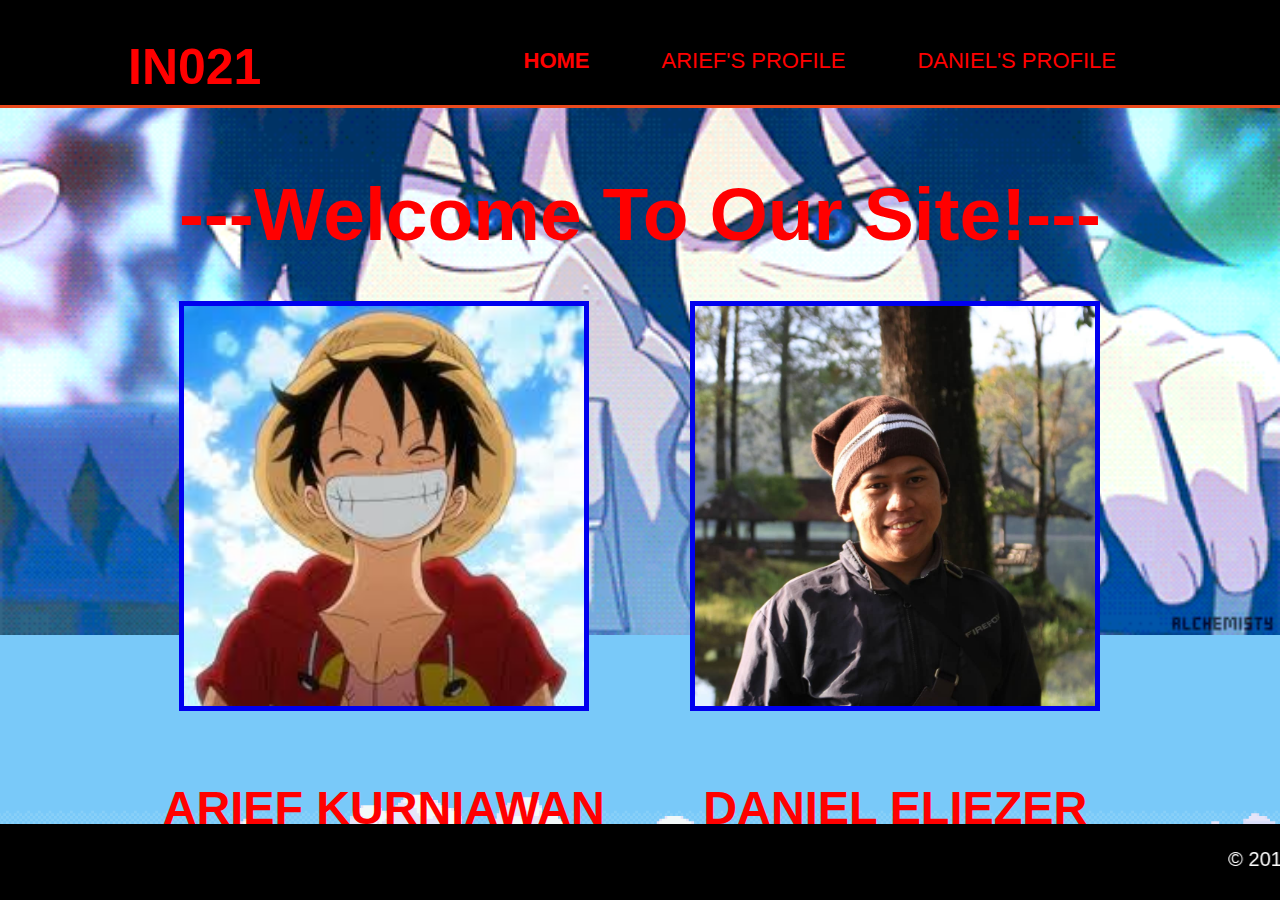
<file: Files/index.html>
<!DOCTYPE html>
<html>
	<head>
		<meta charset="utf-8">
		<meta name="viewport" content="width=device-width">
		<meta name="description" content="Our Hobbies">
		<meta name="Author" content="Arief Kurniawan and Daniel Eliezer">
		<title>Our Hobbies</title>
		<link rel="stylesheet" href="MAIN_CSS.css">
		<link rel="icon" type="image/gif" href="../Image/animated_favicon1.gif">
	</head>
<body>
	<header>
		<div class="container">
			<div id="branding">
				<h1><span class="highlight">IN021</span></h1>
			</div>
			<nav>
				<ul>
					<li class="current"><a href="index.html">Home</a></li>
					<li><a href="Arief_Profile_Page.html">Arief's Profile</a></li>
					<li><a href="Daniel_Profile_Page.html">Daniel's Profile</a></li>
				</ul>
			</nav>
		</div>
	</header>

	<section id="showcase">
		<div class="container">
			<h1>---Welcome To Our Site!--- </h1>
		</div>

	<section id="boxes">
		<div class="container">

			<div class="box">
				<a href="Arief_Profile_Page.html"><img src="../Image/Luffy.jpg" width="200px" height="400px" border="5px" ></a>
				<h3>ARIEF KURNIAWAN</h3>
			</div>

			<div class="box">
				<a href="Daniel_Profile_Page.html"><img src="../Image/daniel.jpg" width="200px" height="400px" border="5px"></a>
				<h3>DANIEL ELIEZER</h3>
			</div>
		</div>
	</section>

	<footer>
		<marquee><p> &copy; 2018. This site is created by Arief and Daniel  </p></marquee>
	</footer>

</body>
</html>
</file>
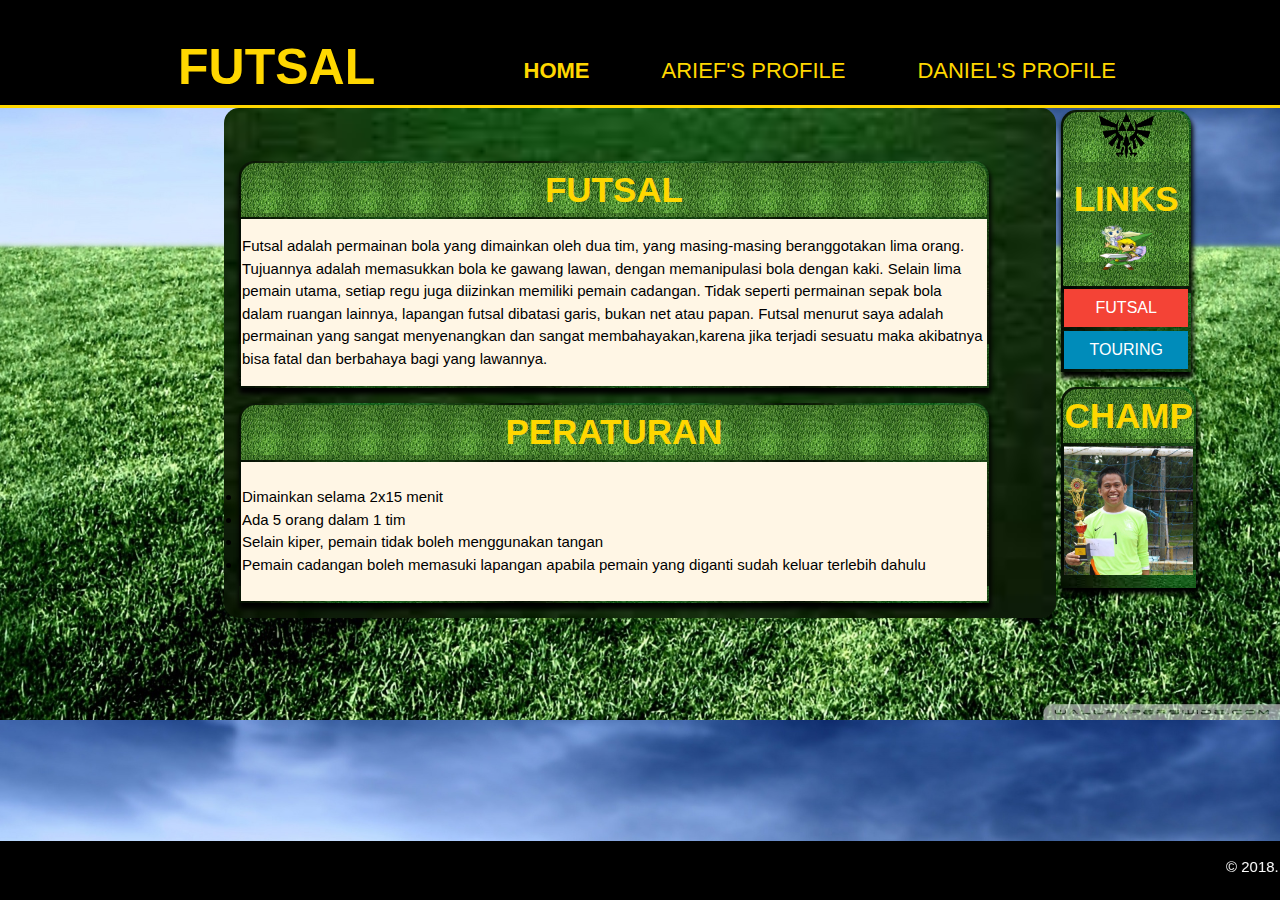
<file: Files/Daniel_Futsal.html>
<!DOCTYPE html>
<html>
<head>
	<meta charset="utf-8">
	<meta name="viewport" content="width=device-width">
	<meta name="description" content="Our Hobbies">
	<meta name="Author" content="Arief Kurniawan and Daniel Eliezer">
	<title>Our Hobbies</title>
	<link rel="stylesheet" href="Futsal.css">
	<link rel="icon" type="image/gif" href="../Image/animated_favicon1.gif">
</head>
<body>
<header>
 <div class="container">
			<div id="branding">
				<h1><span class="highlight"><img width="50px" height="50px" src="../Image/soccerballicon.png">FUTSAL</span></h1>
			</div>
			<nav>
				<ul>
					<li class="current"><a href="index.html">Home</a></li>
					<li><a href="Arief_Profile_Page.html">Arief's Profile</a></li>
					<li><a href="Daniel_Profile_Page.html">Daniel's Profile</a></li>
				</ul>
			</nav>
		</div>
</header>

<div class="wrapper">
	<div class="grid-container">
		<div class="Grid_Utama">
			<content>
				<p><br/></p>
				<table class="Main_Character" width="750px" height="200px">
					<th colspan="3">FUTSAL</th>
					<tr>
						<td><p>
							Futsal adalah permainan bola yang dimainkan oleh dua tim, yang masing-masing beranggotakan lima orang. Tujuannya adalah memasukkan bola ke gawang lawan, dengan memanipulasi bola dengan kaki. Selain lima pemain utama, setiap regu juga diizinkan memiliki pemain cadangan. Tidak seperti permainan sepak bola dalam ruangan lainnya, lapangan futsal dibatasi garis, bukan net atau papan. Futsal menurut saya adalah permainan yang sangat menyenangkan dan sangat membahayakan,karena jika terjadi sesuatu maka akibatnya bisa fatal dan berbahaya bagi yang lawannya.
						</p></td>
					</tr>
				</table>
				<table class="Main_Character" width="750px" height="200px">
					<th colspan="3">PERATURAN</th>
					<tr>
						<td><p><ul>
							<li>Dimainkan selama 2x15 menit</li>
							<li>Ada 5 orang dalam 1 tim</li>
							<li>Selain kiper, pemain tidak boleh menggunakan tangan</li>
							<li>Pemain cadangan boleh memasuki lapangan apabila pemain yang diganti sudah keluar terlebih dahulu</li>
						</ul>
							


						</p></td>
					</tr>
				</table>
			</content>
		</div>

		<div class="Grid_Deskripsi">
			<aside>

				<table width="80%" height="5%">
					<th><img src="../Image/iconlink.png" width="55px" height="45px">LINKS<img src="../Image/link.png" width="55px" height="45px"></th>
					<tr><td><a hre="Daniel_Futsal.html"><button class="button">FUTSAL</button></a></td></tr>
					<tr><td><a href="Daniel_Touring.html"><button class="button button2">TOURING</button></a></td></tr>
	
			
				</table>

				<table width="80%" height="25%">
					<th>CHAMP</th>
					<tr>
						<td align="justify"><b><font size="5px" color="black">
							<img src="../Image/danielfutsal.jpg" width="100%" height="50%px"></font></b>
						</td>
					</tr>
				</table>
			</aside>
		</div>
	</div>
</div>

<footer>
			<marquee><p>&copy; 2018. This site is created by Arief and Daniel   </p></marquee>
		</footer>
</body>
</html>
</file>
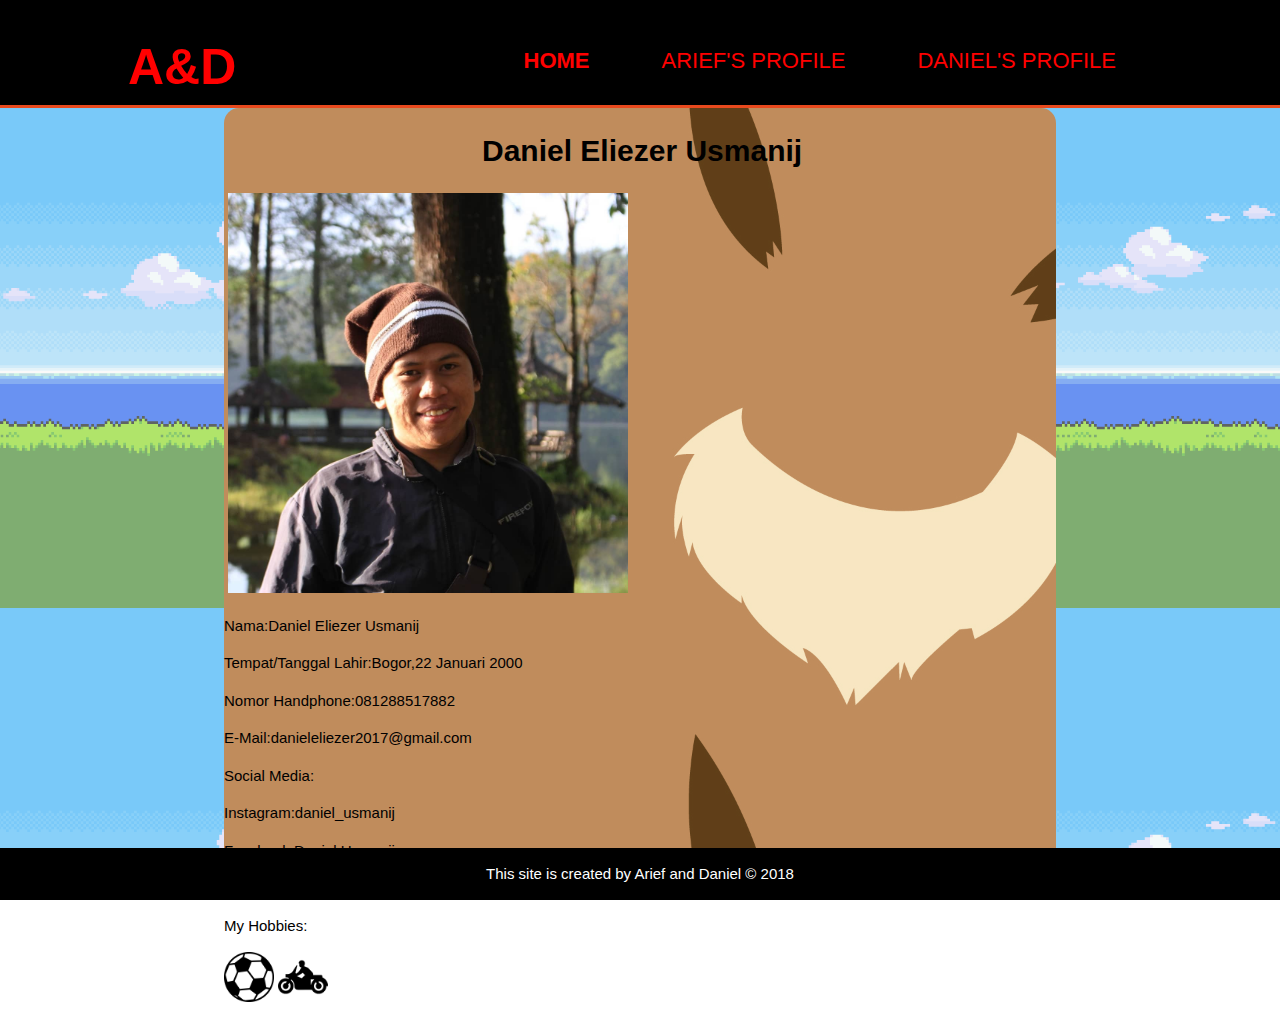
<file: Files/Daniel_Profile.html>
<!DOCTYPE html>
<html>
	<head>
		<meta charset="utf-8">
		<meta name="viewport" content="width=device-width">
		<meta name="description" content="Our Hobbies">
		<meta name="Author" content="Arief Kurniawan and Daniel Eliezer">
		<title>Our Hobbies</title>
		<link rel="stylesheet" href="MAIN_CSS.css">
	</head>
<body>
	<header>
		<div class="container">
			<div id="branding">
				<h1><span class="highlight">A&D</span></h1>
			</div>
			<nav>
				<ul>
					<li class="current"><a href="Home_Page.html">Home</a></li>
					<li><a href="Arief_Profile_Page.html">Arief's Profile</a></li>
					<li><a href="Daniel_Profile_Page.html">Daniel's Profile</a></li>
				</ul>
			</nav>
		</div>
	</header>
	<div class="wrapper">
		<aside>
				<h1 align="center">Daniel Eliezer Usmanij</h1>
				<img src="../Image/daniel.jpg" width="400px" height="400px" >
		</aside>
		<content>
			<p>Nama:Daniel Eliezer Usmanij</p>
			<p>Tempat/Tanggal Lahir:Bogor,22 Januari 2000</p>
			<p>Nomor Handphone:081288517882</p>
			<p>E-Mail:danieleliezer2017@gmail.com</p>
			<p>Social Media:</p>
			<p>Instagram:daniel_usmanij</p>
			<p>Facebook:Daniel Usmanij</p>
			<p>Line:goalkeeper22</p>
			<p>My Hobbies:</p>
			<a href="Daniel_Futsal.html"><img src="../Image/soccerballicon.png" width="50px" height="50px"></a>
			<a href="Daniel_Touring.html"><img src="../Image/touringicon.png" width="50px" height="50px"></a>
		</content>

	
	</div>
		<footer>
			<p>This site is created by Arief and Daniel &copy; 2018 </p>
		</footer>
	
</body>
</html>
</file>
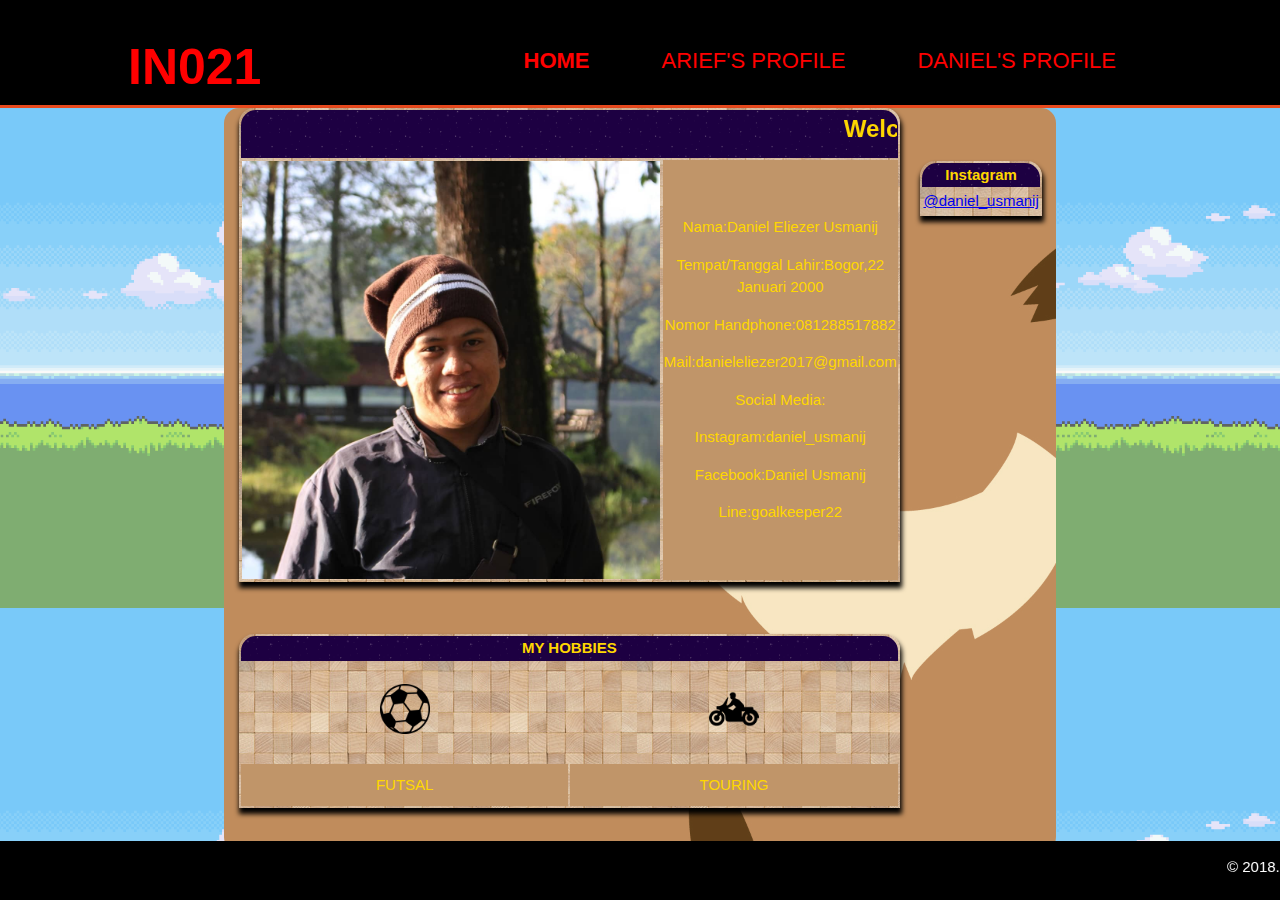
<file: Files/Daniel_Profile_Page.html>
<!DOCTYPE html>
<html>
	<head>
		<meta charset="utf-8">
		<meta name="viewport" content="width=device-width">
		<meta name="description" content="Our Hobbies">
		<meta name="Author" content="Arief Kurniawan and Daniel Eliezer">
		<title>Our Hobbies</title>
		<link rel="stylesheet" href="MAIN_CSS.css">
		<link rel="icon" type="image/gif" href="../Image/animated_favicon1.gif">
	</head>
<body>
	<header>
		<div class="container">
			<div id="branding">
				<h1><span class="highlight">IN021</span></h1>
			</div>
			<nav>
				<ul>
					<li class="current"><a href="index.html">Home</a></li>
					<li><a href="Arief_Profile_Page.html">Arief's Profile</a></li>
					<li><a href="Daniel_Profile_Page.html">Daniel's Profile</a></li>
				</ul>
			</nav>
		</div>
	</header>

	<div class="wrapper">
	<div class="grid-container">
		<div class="Grid_Utama">
			<content id="isi">
				<table class="Profile_Table" width="100%"; height="50%";>
					<th colspan="3" class="PP_Title" height="10px"><font size="5px"> <marquee>Welcome to MY Page!</marquee></font></th>
					<tr>
						<td ><img align="center" src="../Image/daniel.jpg" width="100%" height="50%"></td>
						<td bgcolor="#C09569">
							<font color="gold" size="">
								<center>
								<p>Nama:Daniel Eliezer Usmanij</p>
								<p>Tempat/Tanggal Lahir:Bogor,22 Januari 2000</p>
								<p>Nomor Handphone:081288517882</p>
								<p>Mail:danieleliezer2017@gmail.com</p>
								<p>Social Media:</p>
								<p>Instagram:daniel_usmanij</p>
								<p>Facebook:Daniel Usmanij</p>
								<p>Line:goalkeeper22</p>
							</center>

								
						</td>
					</tr>
				</table>
				<p><br/></p>

				<table class="Anime_Table" width="100%"; height="25%";" >
					
					<th colspan="2">MY HOBBIES</th>
					<tr>
						
						<td align="center"> <a href="Daniel_Futsal.html"><img src="../Image/soccerballicon.png" width="50px" height="50px"></a></td>
						<td align="center"><a href="Daniel_Touring.html"><img src="../Image/touringicon.png" width="50px" height="50px"></a></td>

					</tr>
					<tr class="texttd">
						<td align="center" >FUTSAL</td>
						<td align="center" >TOURING</td>
					</tr>

				</table>

					<p><br/></p>
			</content>
	</div>



		<div class="Grid_Widget1">
			<aside>

				<center>
						<p><br/></p>
				<table>
					<th>Instagram</th>
					<tr>
						<td>
							<a href="https://instawidget.net/v/user/daniel_usmanij" id="link-ba445988282e8a24eb95ba8279e04010c871ff9b619c7f8b8b18118dca75f026">@daniel_usmanij</a>
							<script src="https://instawidget.net/js/instawidget.js?u=ba445988282e8a24eb95ba8279e04010c871ff9b619c7f8b8b18118dca75f026&width=300px"></script>
						</td>
					</tr>
				</table>
					<p><br/></p>
			
			</center>
			</aside>
		</div>

		

		

		
	</div>
	</div>
		<footer>
			<marquee><p>&copy; 2018. This site is created by Arief and Daniel   </p></marquee>
		</footer>
</body>
</html>
</file>
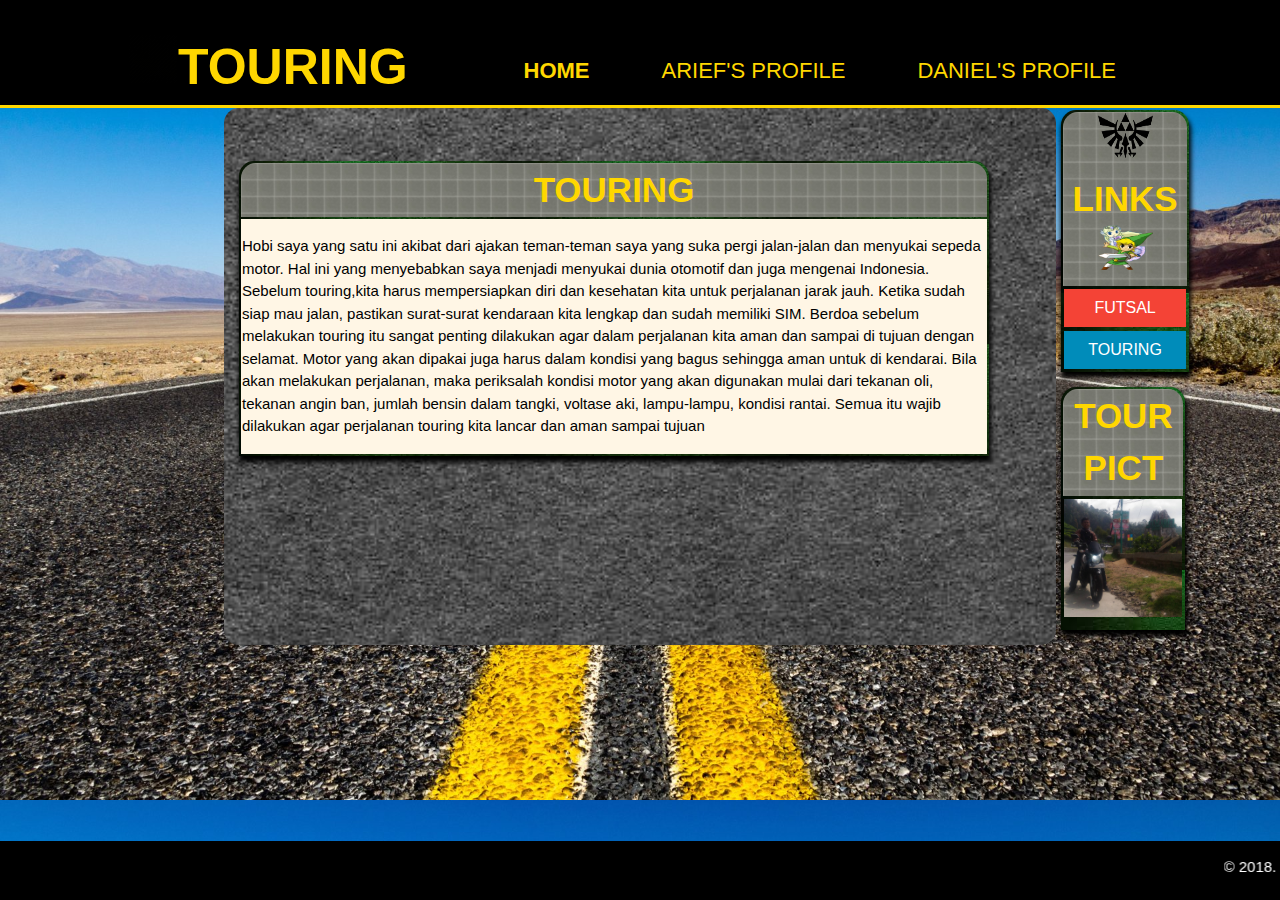
<file: Files/Daniel_Touring.html>
<!DOCTYPE html>
<html>
<head>
	<meta charset="utf-8">
	<meta name="viewport" content="width=device-width">
	<meta name="description" content="Our Hobbies">
	<meta name="Author" content="Arief Kurniawan and Daniel Eliezer">
	<title>Our Hobbies</title>
	<link rel="stylesheet" href="Touring.css">
	<link rel="icon" type="image/gif" href="../Image/animated_favicon1.gif">
</head>
<body>
<header>
 <div class="container">
			<div id="branding">
				<h1><span class="highlight"><img width="50px" height="50px" src="../Image/MotoCross.png">TOURING</span></h1>
			</div>
			<nav>
				<ul>
					<li class="current"><a href="index.html">Home</a></li>
					<li><a href="Arief_Profile_Page.html">Arief's Profile</a></li>
					<li><a href="Daniel_Profile_Page.html">Daniel's Profile</a></li>
				</ul>
			</nav>
		</div>
</header>

<div class="wrapper">
	<div class="grid-container">
		<div class="Grid_Utama">
			<content>
				<p><br/></p>
				<table class="Main_Character" width="750px" height="200px">
					<th colspan="3">TOURING</th>
					<tr>
						<td><p>
							Hobi saya yang satu ini akibat dari ajakan teman-teman saya yang suka pergi jalan-jalan dan menyukai sepeda motor. Hal ini yang menyebabkan saya menjadi menyukai dunia otomotif dan juga mengenai Indonesia. Sebelum touring,kita harus mempersiapkan diri dan kesehatan kita untuk perjalanan jarak jauh. Ketika sudah siap mau jalan, pastikan surat-surat kendaraan kita lengkap dan sudah memiliki SIM. Berdoa sebelum melakukan touring itu sangat penting dilakukan agar dalam perjalanan kita aman dan sampai di tujuan dengan selamat. Motor yang akan dipakai juga harus dalam kondisi yang bagus sehingga aman untuk di kendarai. Bila akan melakukan perjalanan, maka periksalah kondisi motor yang akan digunakan mulai dari tekanan oli, tekanan angin ban, jumlah bensin dalam tangki, voltase aki, lampu-lampu, kondisi rantai. Semua itu wajib dilakukan agar perjalanan touring kita lancar dan aman sampai tujuan
						</p></td>
					</tr>
				</table>
		
			</content>
		</div>

		<div class="Grid_Deskripsi">
			<aside>

				<table width="80%" height="5%">
					<th><img src="../Image/iconlink.png" width="55px" height="45px">LINKS<img src="../Image/link.png" width="55px" height="45px"></th>
					<tr><td><a href="Daniel_Futsal.html"><button class="button">FUTSAL</button></a></td></tr>
					<tr><td><a href="Daniel_Touring.html"><button class="button button2">TOURING</button></a></td></tr>
	
			
				</table>

				<table width="80%" height="25%">
					<th>TOUR PICT</th>
					<tr>
						<td align="justify"><b><font size="5px" color="black">
							<img src="../Image/danieltouring.jpg" width="100%" height="50%px"></font></b>
						</td>
					</tr>
				</table>
			</aside>
		</div>
	</div>
</div>

<footer>
			<marquee><p>&copy; 2018. This site is created by Arief and Daniel   </p></marquee>
		</footer>
</body>
</html>
</file>
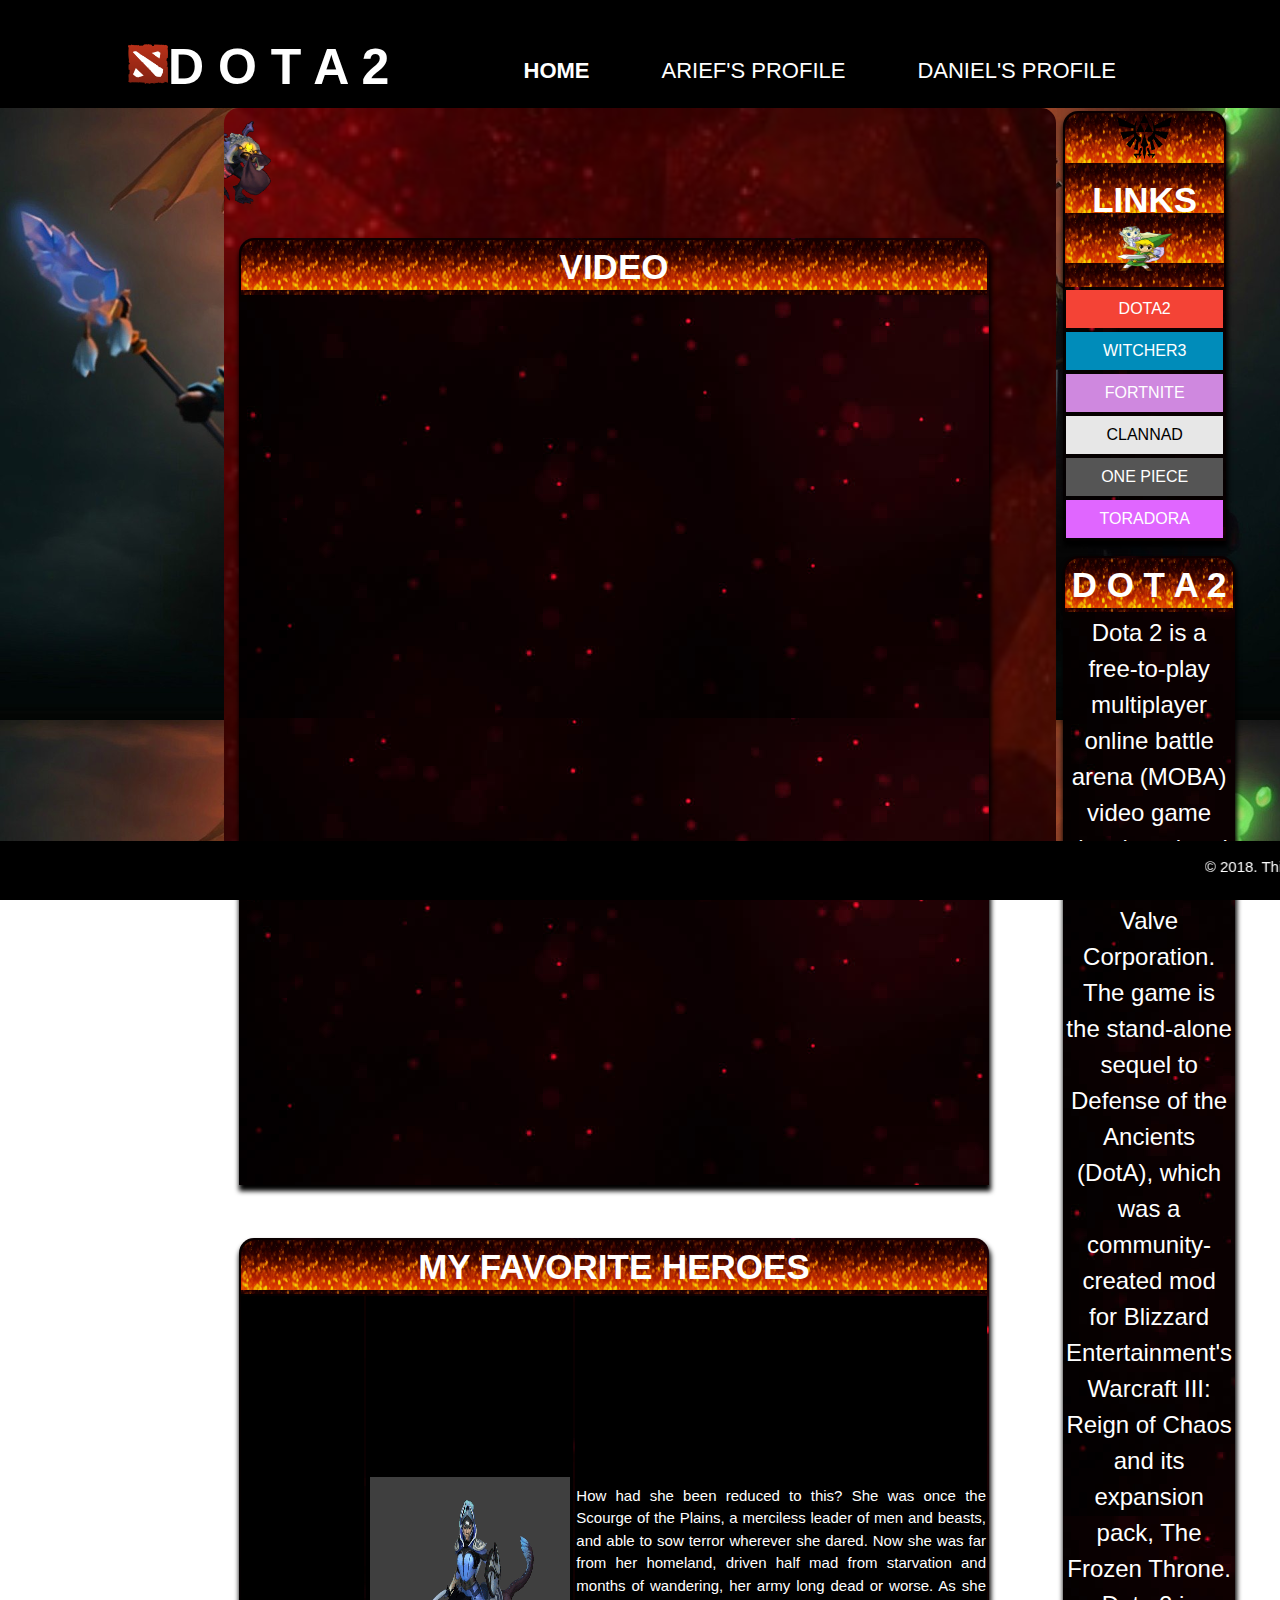
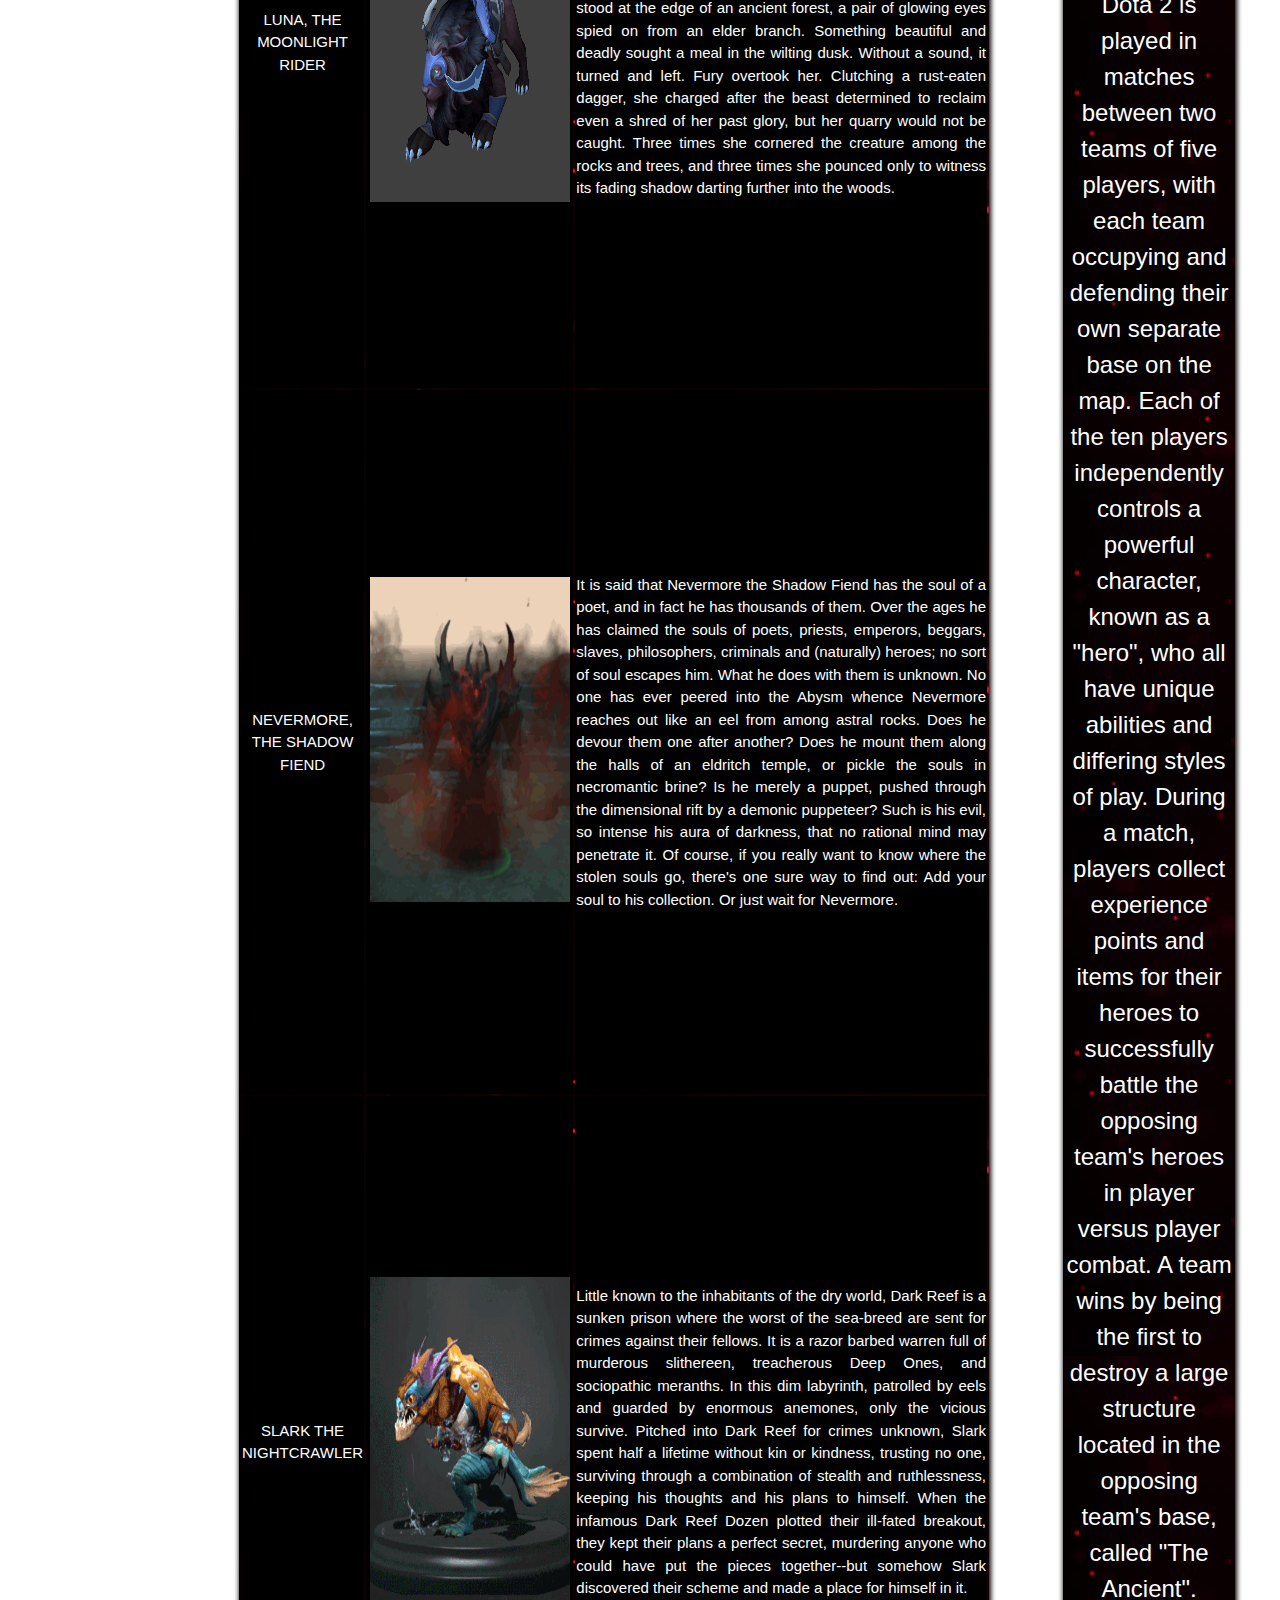
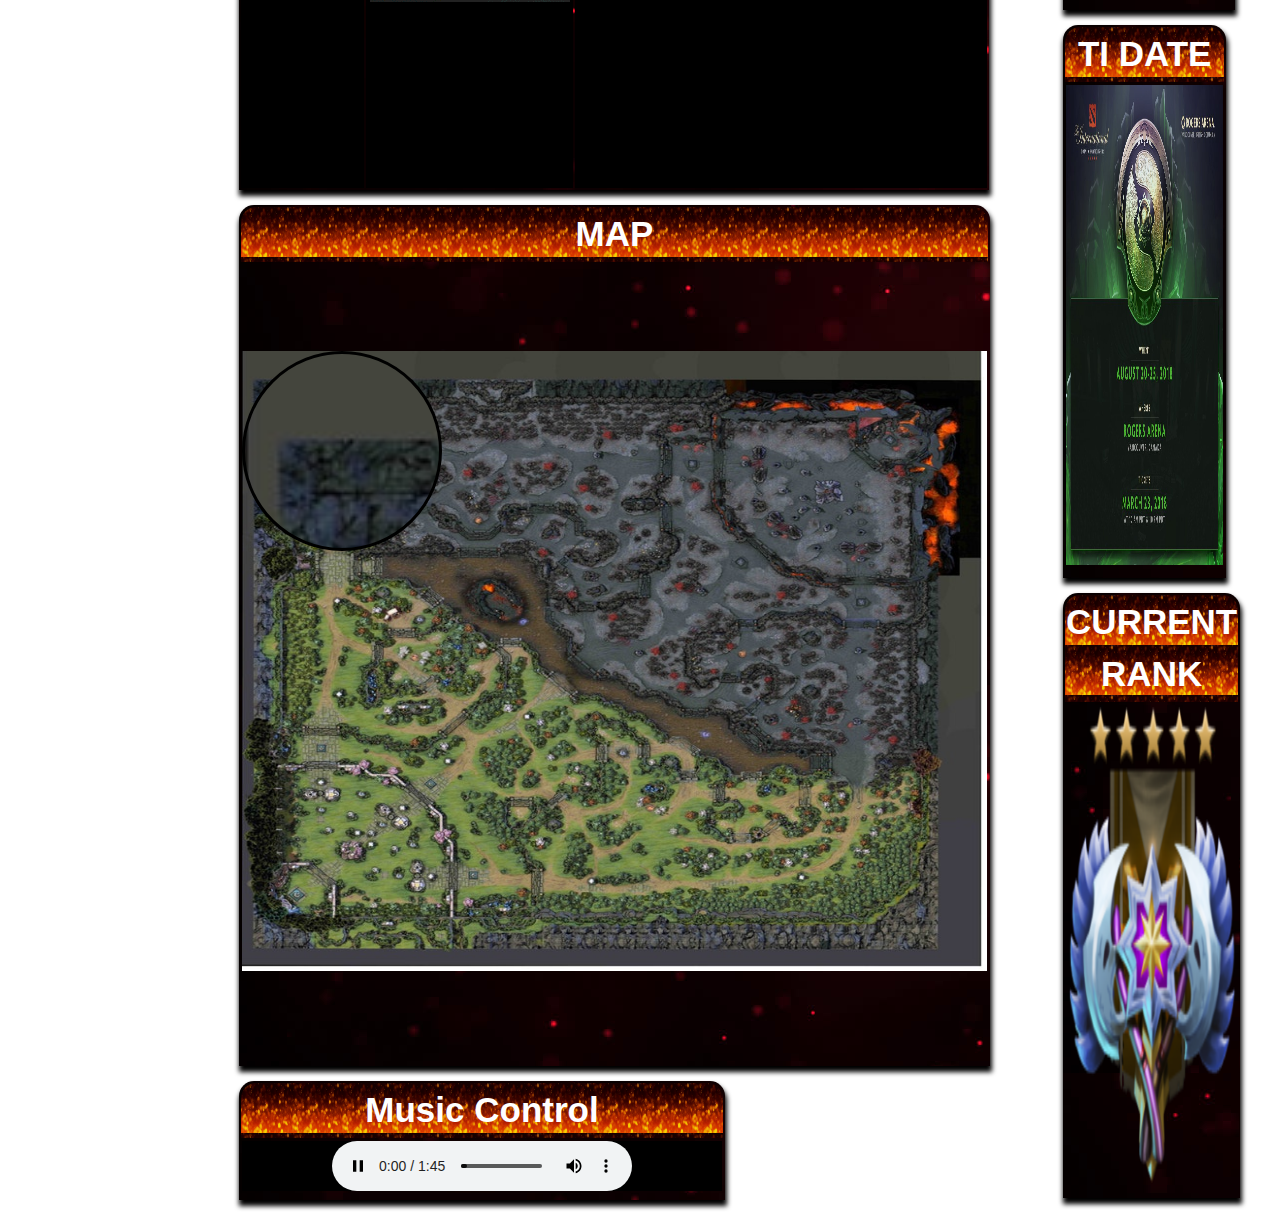
<file: Files/Dota2.html>
<!DOCTYPE html>
<html>
<head>
	<meta charset="utf-8">
	<meta name="viewport" content="width=device-width">
	<meta name="description" content="Our Hobbies">
	<meta name="Author" content="Arief Kurniawan and Daniel Eliezer">
	<title>Our Hobbies</title>
	<link rel="stylesheet" href="Dota2.css">
	<link rel="icon" type="image/gif" href="../Image/animated_favicon1.gif">
	<script src="ZOOM.js"></script>

</head>
<body>


<header>
 <div class="container">
			<div id="branding">
				<h1><span class="highlight"><img width="40px" height="40px" src="../Image/dota2.png">D O T A 2</span></h1>
			</div>
			<nav>
				<ul>
					<li class="current"><a href="index.html">Home</a></li>
					<li><a href="Arief_Profile_Page.html">Arief's Profile</a></li>
					<li><a href="Daniel_Profile_Page.html">Daniel's Profile</a></li>
				</ul>
			</nav>
		</div>
</header>
<div class="wrapper">
	<div class="grid-container">
		<div class="Grid_Utama">
			<content>
					<marquee behavior="scroll" direction="right"><img width="125" length="125" src="../Image/BabyRoshan.gif"> </marquee>
				<table width="750px" height="22%">
					<th colspan="3">VIDEO</th>
					<tr ><td><iframe width="100%" height="480px" src="https://www.youtube.com/embed/b9P9Xu8WOmQ" frameborder="0" allow="autoplay; encrypted-media" allowfullscreen></iframe>
					</td></tr>
				</table>
				<p><br/></p>
			
				<table class="Main_Character" width="750px" height="50%">
					<th colspan="3">MY FAVORITE HEROES</th>
					<tr>
						<td align="center" width="12%">LUNA, THE MOONLIGHT RIDER</td>
						<td align="center" width="28%"><img src="../Image/Luna.gif" width="200px" height="325px"></td>
						<td align="justify" width="60%">How had she been reduced to this? She was once the Scourge of the Plains, a merciless leader of men and beasts, and able to sow terror wherever she dared. Now she was far from her homeland, driven half mad from starvation and months of wandering, her army long dead or worse. As she stood at the edge of an ancient forest, a pair of glowing eyes spied on from an elder branch. Something beautiful and deadly sought a meal in the wilting dusk. Without a sound, it turned and left. Fury overtook her. Clutching a rust-eaten dagger, she charged after the beast determined to reclaim even a shred of her past glory, but her quarry would not be caught. Three times she cornered the creature among the rocks and trees, and three times she pounced only to witness its fading shadow darting further into the woods.  </td>
					</tr>
					<tr>
						<td align="center" width="12%">NEVERMORE, THE SHADOW FIEND</td>
						<td align="center" width="28%"><img src="../Image/SF.gif" width="200px" height="325x"></td>
						<td align="justify" width="60%">It is said that Nevermore the Shadow Fiend has the soul of a poet, and in fact he has thousands of them. Over the ages he has claimed the souls of poets, priests, emperors, beggars, slaves, philosophers, criminals and (naturally) heroes; no sort of soul escapes him. What he does with them is unknown. No one has ever peered into the Abysm whence Nevermore reaches out like an eel from among astral rocks. Does he devour them one after another? Does he mount them along the halls of an eldritch temple, or pickle the souls in necromantic brine? Is he merely a puppet, pushed through the dimensional rift by a demonic puppeteer? Such is his evil, so intense his aura of darkness, that no rational mind may penetrate it. Of course, if you really want to know where the stolen souls go, there's one sure way to find out: Add your soul to his collection. Or just wait for Nevermore.</td>
					</tr>
					<tr>
						<td align="center" width="12%">SLARK THE NIGHTCRAWLER</td>
						<td align="center" width="28%"><img src="../Image/Slark.gif" width="200px" height="325px"></td>
						<td align="justify" width="60%">Little known to the inhabitants of the dry world, Dark Reef is a sunken prison where the worst of the sea-breed are sent for crimes against their fellows. It is a razor barbed warren full of murderous slithereen, treacherous Deep Ones, and sociopathic meranths. In this dim labyrinth, patrolled by eels and guarded by enormous anemones, only the vicious survive. Pitched into Dark Reef for crimes unknown, Slark spent half a lifetime without kin or kindness, trusting no one, surviving through a combination of stealth and ruthlessness, keeping his thoughts and his plans to himself. When the infamous Dark Reef Dozen plotted their ill-fated breakout, they kept their plans a perfect secret, murdering anyone who could have put the pieces together--but somehow Slark discovered their scheme and made a place for himself in it. </td>
					</tr>
				</table>

				<table width="85%" height="20%">
					<th>MAP</th>
					<tr>
						<td>
							<div class="img-magnifier-container"><img id="myimage" src="../Image/dota2map.jpg" width="745px" height="620px"></div>
						</td>
					</tr>
				</table>


				<table width="0%" height="1%">
					<th>Music Control</th>
					<tr><td>
				<embed name="myMusic" loop="true" hidden="false" src="../Music/Dota2.mp3" width="480px" height="50px"></embed>
				</td></tr>
				</table>
			</content>
		</div>

		<div class="Grid_Deskripsi">
			<aside>

				<table width="80%" height="5%">
					<th><img src="../Image/iconlink.png" width="55px" height="45px">LINKS<img src="../Image/link.png" width="55px" height="45px"></th>
					<tr><td><a href="Dota2.html"><button class="button">DOTA2</button></a></td></tr>
					<tr><td><a href="Witcher3.html"><button class="button button2">WITCHER3</button></a></td></tr>
					<tr><td><a href="Fortnite.html"><button class="button button3">FORTNITE</button></a></td></tr>
					<tr><td><a href="Clannad.html"><button class="button button4">CLANNAD</button></a></td></tr>
					<tr><td><a href="Onepiece.html"><button class="button button5">ONE PIECE</button></a></td</tr>
					<tr><td><a href="Toradora.html"> <button class="button button6">TORADORA</button> </a></td></tr>
			
				</table>
				<table width="80%" height="20%">
					<th align="center">D O T A 2</th>
					<tr>
						<td align="center" ><font size="5px">Dota 2 is a free-to-play multiplayer online battle arena (MOBA) video game developed and published by Valve Corporation. The game is the stand-alone sequel to Defense of the Ancients (DotA), which was a community-created mod for Blizzard Entertainment's Warcraft III: Reign of Chaos and its expansion pack, The Frozen Throne. Dota 2 is played in matches between two teams of five players, with each team occupying and defending their own separate base on the map. Each of the ten players independently controls a powerful character, known as a "hero", who all have unique abilities and differing styles of play. During a match, players collect experience points and items for their heroes to successfully battle the opposing team's heroes in player versus player combat. A team wins by being the first to destroy a large structure located in the opposing team's base, called "The Ancient".</font></td>
					</tr>
				</table>

				<table width="80%" height="12%">
					<th>TI DATE</th>
					<tr>
						<td align="justify"><b><font size="5px" color="black">
							<img src="../Image/TI.jpg" width="100%" height="480"></font></b>
						</td>
					</tr>
				</table>

				<table width="80%" height="12%">
					<th>CURRENT RANK</th>
					<tr>
						<td align="justify"><b><font size="5px" color="black">
							<img src="../Image/Ancient5.png" width="100%" height="480"></font></b>
						</td>
					</tr>
				</table>
				
			</aside>
		</div>
	</div>
</div>

<footer>
			<marquee><p>&copy; 2018. This site is created by Arief and Daniel   </p></marquee>
</footer>
<script>
/* Initiate Magnify Function
with the id of the image, and the strength of the magnifier glass:*/
magnify("myimage", 3);
</script>
</body>
</html>
</file>
<file: Files/MAIN_CSS.css>
/*GRID LAYOUT*/

.button 

	{
    background-color: #4CAF50; /* Green */
    border: none;
    color: white;
 
    text-align: center;
    text-decoration: none;
    display: inline-block;
    font-size: 16px;
    cursor: pointer;
    padding: 10px 24px;
    width:100%;
	}
.button2 {background-color: #008CBA; } /*biru*/
.button3 {background-color: #f44336; } /*merah */ 
.button4 {background-color: #e7e7e7; color: black;} /*abu */ 
.button5 {background-color: #555555;} /*hitam */
.button6 {background-color: #E066FF;} /*ungu*/

.grid-container
	{
		display:grid;
		grid-column-gap: 20px;
		grid-row-gap: 50px;
		width:100%;
		height:100%;
	}
.Grid_Utama
	{
		grid-column-start:1;
		grid-column-end: 3;
	}
.Grid_Widget1
	{
		grid-column-start: 3;
		grid-column-end: 9;
		grid-row-start: 1;
		grid-row-end:3;
	}

.container
	{
		width:80%;
		margin:auto;
		overflow:hidden;
	}
ul 
	{
		margin:0;
		padding:0;
	}


/*CSS GLOBAL AKHIR*/

/*TABEL */
th 
	{	
		border-radius: 15px 15px 0px 0px;
		background-size:50px 50px;
		width:100%;
		height:20px;
		background-image:url(../Image/sky.gif);
		color:gold;


	}
table 
	{	
		border-radius: 15px 15px 0px 0px;
		background:url("../Image/tilebg.jpg");
		margin-left:15px;
		margin-right:15px;
		box-shadow: 1px 5px 5px 1px black;
	}
.Anime_Table .texttd td
	{
		background-color: #C09569;
		color:gold;
	}
.Games_Table .texttd td
	{
		background-color: #C09569;
		color:gold;
	}
.Anime_Table td 
	{
		width:33%;
	}
.Games_Table 
	{
		width:33%;
	}

/*TABEL AKHIR */


body
	{
		font:15px/1.5 Arial, Helvetica, sans-serif;
		padding:0;
		margin:0px;
		background-image:url(../Image/background1.png);
		background-attachment:fixed;
		background-position:inherit;
		background-size: 100%;
		width:100%;
		height:100%;
	}

/* wrapper ada pada profile page dan lainnya sebagai wrapper yang membungkus section-section yang ada*/
.wrapper 
	{	
		border-radius: 15px 15px 15px 15px;
		margin: 0 auto;
		width:65%;
		background-image:url("../Image/eeve.jpg");
		background-size: 100%;
		float:left;
		margin-left:17.5%;
		height: 100%;
		background-repeat: repeat;
		background-attachment: fixed;
	}


/*SideBar */
aside

	{
		padding-top: 10%;
		margin-top: 1.5%;
		margin-left: 0.5%;
		margin-right: 0.5%
		background-size: 100% 100%;
		background-color: none;
		height:100%;
		font-size:: 40px;
		padding:0px;
	


	}
footer 
	{	
		position:fixed;
		bottom:0;
		width: 100%;
		color:white;
		background-color:black;
		text-align:center;

	}
/* --!!BAGIAN HEADER!!-- */ 
header
	{
		background:black;
		color:#ffffff;
		padding-top:30px;
		min-height:70px;
		border-bottom:#e8491d 3px solid;
	}
/* Text pada Header Arief's dan Daniel's Profile*/
header a 
	{
		color :aqua;
		text-decoration: none;
		text-transform: uppercase;
		font-size:22px;
	}
/*text pada header A&D selesai*/
/*Tombol Navbar Home*/
header li 
	{
		float: left;
		display:inline;
		padding: 0 20px 0 20px;
	}
header #branding
	{
		float:left;
	}
header #branding h1
	{
		margin:0;
	}
/*Navigation Bar Mulai */
header nav 
	{
		overflow:hidden;
		background-color:black;
		float:right;
		margin-top: 0px;

	}
header a
	{
		display:block;
		color:red;
		text-align:center;
		padding:14px 16px;
		text-decoration:none;
	}
header a:hover
	{
		display:block;
		background-color:crimson;
		font-weight:bold;
		color:white;
	}
header .current a:hover
	{
		display:block;
		background-color:crimson;
		font-weight:bold;
		color:white;
	}

/*Logo A&D */
header .highlight
	{	
		font-size: 50px;
		color:red;
		font-weight:bold;
	}
/*Warna Tombol HOME*/
header .current a
	{
		color:red;
		font-weight:bold;
	}
/*Navigation Bar Akhir*/
#showcase 
	{
		min-height:400px;
		background:url("../Image/exoshowcase.gif") no-repeat 0 -100px;
		width:100%;
		background-size: 100%;
		text-align:center;
		color:red;
	}
#showcase h1
	{
		margin-top:50px;
		font-size:75px;
		margin-bottom:10px;
	}
#showcase p
	{
		font-size : 20px;
	}

#boxes 
	{
		margin-top:10px;
	}
/*Box Arief dan daniel*/
#boxes .box
	{
		float:left;
		text-align:center;
		width:48%;
		padding:10px;
		font-size : 40px;
	}
#boxes .box img
	{
		width:400px;
	}
/* Media Queries* "Untuk membuat tampilan mobile lebih bagus" */
@media(max-width:768px)
	{
		header #branding,
		header nav,
		header nav li,
		#boxes .box,
		.wrapper,
		table,
		.sidebar,
		aside,
		.Grid_Widget1;
		/*jika ada bagian section div dll yang tidak responsive pada tampilan layar kecil maka tambahkan disini */
			{
			float:none;
			text-align:center;
			width:100%;
			}
		header
			{
			padding-bottom:20px;
			}
		#showcase h1
			{
				margin-top:40px;
			}


	}
</file>
<file: Files/Futsal.css>
/*GRID LAYOUT*/


.grid-container
	{	
		grid-template-columns: auto auto auto;
		display:grid;
		grid-column-gap: 20px;
		grid-row-gap: 50px;
		width:100%;
		height:100%;
	}
.Grid_Utama
	{
		grid-column-start:1;
		grid-column-end: 3;
	}
.Grid_Deskripsi
	{
		grid-column-start: 4;
		grid-row-start: 1;
	}

.container
	{	
		height:100%;
		width:80%;
		margin:auto;
		overflow:hidden;
	}
ul 
	{
		margin:0;
		padding:0;
	}


/*CSS GLOBAL AKHIR*/

/*TABEL */
th 
	{	
		border-radius: 15px 15px 0px 0px;
		background-size:50px 50px;
		width:100%;
		height:20px;
		background-image:url(../Image/grasstile.jpg);
		color:gold;
		font-size: 35px;


	}
table 
	{	

		border-radius: 15px 15px 0px 0px;
		background:url("../Image/darkgreen.jpg");
		margin-left:15px;
		margin-right:15px;
		margin-bottom:15px;
		box-shadow: 1px 5px 5px 1px black;
		background-color:#FFD27F;

	}

.button 

	{
    background-color: #f44336; 
    border: none;
    color: white;
 
    text-align: center;
    text-decoration: none;
    display: inline-block;
    font-size: 16px;
    cursor: pointer;
    padding: 10px 24px;
    width:100%;
	}	
.button2 {background-color: #008CBA; } /*biru*/
.button3 {background-color: #CF88DF;} /*merah */ 
.button4 {background-color: #e7e7e7; color: black;} /*abu */ 
.button5 {background-color: #555555;} /*hitam */
.button6 {background-color: #E066FF;} /*ungu*/


.Main_Character td 
	{
		background-color: #FFF6E5;

	}


/*TABEL AKHIR */


body
	{
		font:15px/1.5 Arial, Helvetica, sans-serif;
		padding:0;
		margin:0px;
		background-image:url(../Image/soccerfield.jpg);
		background-attachment:fixed;
		background-position:inherit;
		background-size: 100%;
		width:100%;
		height:100%;
	}

/* wrapper ada pada profile page dan lainnya sebagai wrapper yang membungkus section-section yang ada*/
.wrapper 
	{	
		border-radius: 15px 15px 15px 15px;
		margin: 0 auto;
		width:65%;
		background-image:url("../Image/darkgreen.jpg");
		background-size: 100%;
		float:left;
		margin-left:17.5%;
		height: 100%;
		background-repeat: repeat;
		background-attachment:fixed;

	}


/*SideBar */
aside

	{
		padding-top: 10%;
		margin-top: 1.5%;
		margin-left: 1.5%;
		margin-right: 0.5%
		background-size: 100% 100%;
		background-color: none;
		height:100%;
		font-size:: 40px;
		padding:0px;
		

	}
footer 
	{	
		position:fixed;
		bottom:0;
		width: 100%;
		color:white;
		background-color:black;
		text-align:center;

	}
/* --!!BAGIAN HEADER!!-- */ 
header
	{
		background:black;
		color:#ffffff;
		padding-top:30px;
		min-height:70px;
		border-bottom:gold 3px solid;
	}
/* Text pada Header Arief's dan Daniel's Profile*/
header a 
	{
		color :aqua;
		text-decoration: none;
		text-transform: uppercase;
		font-size:22px;
	}
/*text pada header A&D selesai*/
/*Tombol Navbar Home*/
header li 
	{
		float: left;
		display:inline;
		padding: 0 20px 0 20px;
	}
header #branding
	{
		float:left;
	}
header #branding h1
	{
		margin:0;
	}
/*Navigation Bar Mulai */
header nav 
	{
		overflow:hidden;
		background-color:black;
		float:right;
		margin-top: 10px;

	}
header a
	{
		display:block;
		color:gold;
		text-align:center;
		padding:14px 16px;
		text-decoration:none;
	}
header a:hover
	{
		display:block;
		background-color:gold;
		font-weight:bold;
		color:white;
	}
header .current a:hover
	{
		display:block;
		background-color:crimson;
		font-weight:bold;
		color:white;
	}

/*Logo A&D */
header .highlight
	{	
		font-size: 50px;
		color:gold;
		font-weight:bold;
	}
/*Warna Tombol HOME*/
header .current a
	{
		color:gold;
		font-weight:bold;
	}
/*Navigation Bar Akhir*/
#showcase 
	{
		min-height:400px;
		background:url("../Image/showcase.gif") no-repeat 0 -100px;
		width:100%;
		background-size: 100%;
		text-align:center;
		color:#ffffff;
	}
#showcase h1
	{
		margin-top:50px;
		font-size:75px;
		margin-bottom:10px;
	}
#showcase p
	{
		font-size : 20px;
	}

#boxes 
	{
		margin-top:10px;
	}
/*Box Arief dan daniel*/
#boxes .box
	{
		float:left;
		text-align:center;
		width:48%;
		padding:10px;
		font-size : 40px;
	}
#boxes .box img
	{
		width:400px;
	}
/* Media Queries* "Untuk membuat tampilan mobile lebih bagus" */
@media(max-width:768px)
	{
		header #branding,
		header nav,
		header nav li,
		#boxes .box,
		.wrapper,
		table,
		.sidebar,
		aside,
		.Deskripsi;
		/*jika ada bagian section div dll yang tidak responsive pada tampilan layar kecil maka tambahkan disini */
			{
			float:none;
			text-align:center;
			width:100%;
			}
		header
			{
			padding-bottom:20px;
			}
		#showcase h1
			{
				margin-top:40px;
			}


	}
</file>
<file: Files/Touring.css>
/*GRID LAYOUT*/


.grid-container
	{	
		grid-template-columns: auto auto auto;
		display:grid;
		grid-column-gap: 20px;
		grid-row-gap: 50px;
		width:100%;
		height:100%;
	}
.Grid_Utama
	{
		grid-column-start:1;
		grid-column-end: 3;
	}
.Grid_Deskripsi
	{
		grid-column-start: 4;
		grid-row-start: 1;
	}

.container
	{	
		height:100%;
		width:80%;
		margin:auto;
		overflow:hidden;
	}
ul 
	{
		margin:0;
		padding:0;
	}


/*CSS GLOBAL AKHIR*/

/*TABEL */
th 
	{	
		border-radius: 15px 15px 0px 0px;
		background-size:50px 50px;
		width:100%;
		height:20px;
		background-image:url(../Image/roadtext.jpg);
		color:gold;
		font-size: 35px;


	}
table 
	{	

		border-radius: 15px 15px 0px 0px;
		background:url("../Image/darkgreen.jpg");
		margin-left:15px;
		margin-right:15px;
		margin-bottom:15px;
		box-shadow: 1px 5px 5px 1px black;
		background-color:#FFD27F;

	}

.button 

	{
    background-color: #f44336; 
    border: none;
    color: white;
 
    text-align: center;
    text-decoration: none;
    display: inline-block;
    font-size: 16px;
    cursor: pointer;
    padding: 10px 24px;
    width:100%;
	}	
.button2 {background-color: #008CBA; } /*biru*/
.button3 {background-color: #CF88DF;} /*merah */ 
.button4 {background-color: #e7e7e7; color: black;} /*abu */ 
.button5 {background-color: #555555;} /*hitam */
.button6 {background-color: #E066FF;} /*ungu*/


.Main_Character td 
	{
		background-color: #FFF6E5;

	}


/*TABEL AKHIR */


body
	{
		font:15px/1.5 Arial, Helvetica, sans-serif;
		padding:0;
		margin:0px;
		background-image:url(../Image/touringbg.jpg);
		background-attachment:fixed;
		background-position:inherit;
		background-size: 100%;
		width:100%;
		height:100%;
	}

/* wrapper ada pada profile page dan lainnya sebagai wrapper yang membungkus section-section yang ada*/
.wrapper 
	{	
		border-radius: 15px 15px 15px 15px;
		margin: 0 auto;
		width:65%;
		background-image:url("../Image/darkgreybg.jpg");
		background-size: 100%;
		float:left;
		margin-left:17.5%;
		height: 100%;
		background-repeat: repeat;
		background-attachment:fixed;

	}


/*SideBar */
aside

	{
		padding-top: 10%;
		margin-top: 1.5%;
		margin-left: 1.5%;
		margin-right: 0.5%
		background-size: 100% 100%;
		background-color: none;
		height:100%;
		font-size:: 40px;
		padding:0px;
		

	}
footer 
	{	
		position:fixed;
		bottom:0;
		width: 100%;
		color:white;
		background-color:black;
		text-align:center;

	}
/* --!!BAGIAN HEADER!!-- */ 
header
	{
		background:black;
		color:#ffffff;
		padding-top:30px;
		min-height:70px;
		border-bottom:gold 3px solid;
	}
/* Text pada Header Arief's dan Daniel's Profile*/
header a 
	{
		color :aqua;
		text-decoration: none;
		text-transform: uppercase;
		font-size:22px;
	}
/*text pada header A&D selesai*/
/*Tombol Navbar Home*/
header li 
	{
		float: left;
		display:inline;
		padding: 0 20px 0 20px;
	}
header #branding
	{
		float:left;
	}
header #branding h1
	{
		margin:0;
	}
/*Navigation Bar Mulai */
header nav 
	{
		overflow:hidden;
		background-color:black;
		float:right;
		margin-top: 10px;

	}
header a
	{
		display:block;
		color:gold;
		text-align:center;
		padding:14px 16px;
		text-decoration:none;
	}
header a:hover
	{
		display:block;
		background-color:gold;
		font-weight:bold;
		color:white;
	}
header .current a:hover
	{
		display:block;
		background-color:crimson;
		font-weight:bold;
		color:white;
	}

/*Logo A&D */
header .highlight
	{	
		font-size: 50px;
		color:gold;
		font-weight:bold;
	}
/*Warna Tombol HOME*/
header .current a
	{
		color:gold;
		font-weight:bold;
	}
/*Navigation Bar Akhir*/
#showcase 
	{
		min-height:400px;
		background:url("../Image/showcase.gif") no-repeat 0 -100px;
		width:100%;
		background-size: 100%;
		text-align:center;
		color:#ffffff;
	}
#showcase h1
	{
		margin-top:50px;
		font-size:75px;
		margin-bottom:10px;
	}
#showcase p
	{
		font-size : 20px;
	}

#boxes 
	{
		margin-top:10px;
	}
/*Box Arief dan daniel*/
#boxes .box
	{
		float:left;
		text-align:center;
		width:48%;
		padding:10px;
		font-size : 40px;
	}
#boxes .box img
	{
		width:400px;
	}
/* Media Queries* "Untuk membuat tampilan mobile lebih bagus" */
@media(max-width:768px)
	{
		header #branding,
		header nav,
		header nav li,
		#boxes .box,
		.wrapper,
		table,
		.sidebar,
		aside,
		.Deskripsi;
		/*jika ada bagian section div dll yang tidak responsive pada tampilan layar kecil maka tambahkan disini */
			{
			float:none;
			text-align:center;
			width:100%;
			}
		header
			{
			padding-bottom:20px;
			}
		#showcase h1
			{
				margin-top:40px;
			}


	}
</file>
<file: Files/Dota2.css>
/*GRID LAYOUT*/



.grid-container
	{	
		grid-template-columns: auto auto auto;
		display:grid;
		grid-column-gap: 20px;
		grid-row-gap: 50px;
		width:100%;
		height:100%;
	}
.Grid_Utama
	{
		grid-column-start:1;
		grid-column-end: 3;
	}
.Grid_Deskripsi
	{
		grid-column-start: 4;
		grid-row-start: 1;
	}

.container
	{	
		height:100%;
		width:80%;
		margin:auto;
		overflow:hidden;
	}
ul 
	{
		margin:0;
		padding:0;
	}

body .myMusic
{
	height:100%;
	width:100%;

}
/*CSS GLOBAL AKHIR*/

/*TABEL */
th 
	{	
		border-radius: 15px 15px 0px 0px;
		background-size:50px 50px;
		width:100%;
		height:20px;
		background-image:url(../Image/redred.gif);
		color:white;
		font-size: 35px;


	}
table 
	{	

		border-radius: 15px 15px 0px 0px;
		background:url("../Image/blackred.jpg");
		margin-left:15px;
		margin-right:15px;
		margin-bottom:15px;
		box-shadow: 1px 5px 5px 1px black;
		background-color:#FFD27F;
		color:white;

	}

.button 

	{
    background-color: #f44336; 
    border: none;
    color: white;
 
    text-align: center;
    text-decoration: none;
    display: inline-block;
    font-size: 16px;
    cursor: pointer;
    padding: 10px 24px;
    width:100%;
	}	
.button2 {background-color: #008CBA; } /*biru*/
.button3 {background-color: #CF88DF;} /*merah */ 
.button4 {background-color: #e7e7e7; color: black;} /*abu */ 
.button5 {background-color: #555555;} /*hitam */
.button6 {background-color: #E066FF;} /*ungu*/


.Main_Character td 
	{
		background-color: black;

	}


/*TABEL AKHIR */


body
	{
		font:15px/1.5 Arial, Helvetica, sans-serif;
		padding:0;
		margin:0px;
		background-image:url(../Image/Dota2bg.jpg);
		background-attachment:fixed;
		background-position:inherit;
		background-size: 100%;
		width:100%;
		height:100%;
	}

/* wrapper ada pada profile page dan lainnya sebagai wrapper yang membungkus section-section yang ada*/
.wrapper 
	{	
		border-radius: 15px 15px 15px 15px;
		margin: 0 auto;
		width:65%;
		background-image:url("../Image/crimson.jpg");
		background-size: 100%;
		float:left;
		margin-left:17.5%;
		height: 100%;
		background-repeat: repeat;
		background-attachment:fixed;

	}


/*SideBar */
aside

	{
		padding-top: 10%;
		margin-top: 1.5%;
		margin-left: 1.5%;
		margin-right: 0.5%
		background-size: 100% 100%;
		background-color: none;
		height:100%;
		font-size:: 40px;
		padding:0px;
		

	}
footer 
	{	
		position:fixed;
		bottom:0;
		width: 100%;
		color:white;
		background-color:black;
		text-align:center;

	}
/* --!!BAGIAN HEADER!!-- */ 
header
	{
		background:black;
		color:#ffffff;
		padding-top:30px;
		min-height:70px;
		border-bottom:black 3px solid;
	}
/* Text pada Header Arief's dan Daniel's Profile*/
header a 
	{
		color :aqua;
		text-decoration: none;
		text-transform: uppercase;
		font-size:22px;
	}
/*text pada header A&D selesai*/
/*Tombol Navbar Home*/
header li 
	{
		float: left;
		display:inline;
		padding: 0 20px 0 20px;
	}
header #branding
	{
		float:left;
	}
header #branding h1
	{
		margin:0;
	}
/*Navigation Bar Mulai */
header nav 
	{
		overflow:hidden;
		background-color:black;
		float:right;
		margin-top: 10px;

	}
header a
	{
		display:block;
		color:white;
		text-align:center;
		padding:14px 16px;
		text-decoration:none;
	}
header a:hover
	{
		display:block;
		background-color:white;
		font-weight:bold;
		color:black;
	}
header .current a:hover
	{
		display:block;
		background-color:white;
		font-weight:bold;
		color:black;
	}

/*Logo A&D */
header .highlight
	{	
		font-size: 50px;
		color:white;
		font-weight:bold;
	}
/*Warna Tombol HOME*/
header .current a
	{
		color:white;
		font-weight:bold;
	}
/*Navigation Bar Akhir*/
#showcase 
	{
		min-height:400px;
		background:url("../Image/showcase.gif") no-repeat 0 -100px;
		width:100%;
		background-size: 100%;
		text-align:center;
		color:#ffffff;
	}
#showcase h1
	{
		margin-top:50px;
		font-size:75px;
		margin-bottom:10px;
	}
#showcase p
	{
		font-size : 20px;
	}

#boxes 
	{
		margin-top:10px;
	}
/*Box Arief dan daniel*/
#boxes .box
	{
		float:left;
		text-align:center;
		width:48%;
		padding:10px;
		font-size : 40px;
	}
#boxes .box img
	{
		width:400px;
	}
/* Media Queries* "Untuk membuat tampilan mobile lebih bagus" */
@media(max-width:768px)
	{
		header #branding,
		header nav,
		header nav li,
		#boxes .box,
		.wrapper,
		table,
		.sidebar,
		aside,
		.Deskripsi;
		/*jika ada bagian section div dll yang tidak responsive pada tampilan layar kecil maka tambahkan disini */
			{
			float:none;
			text-align:center;
			width:100%;
			}
		header
			{
			padding-bottom:20px;
			}
		#showcase h1
			{
				margin-top:40px;
			}


	}

/* MAP ZOOM */

* {box-sizing: border-box;}

.img-magnifier-container {
  position: relative;
}

.img-magnifier-glass {
  position: absolute;
  border: 3px solid #000;
  border-radius: 50%;
  cursor: none;
  /*Set the size of the magnifier glass:*/
  width: 200px;
  height: 200px;
}
</file>
